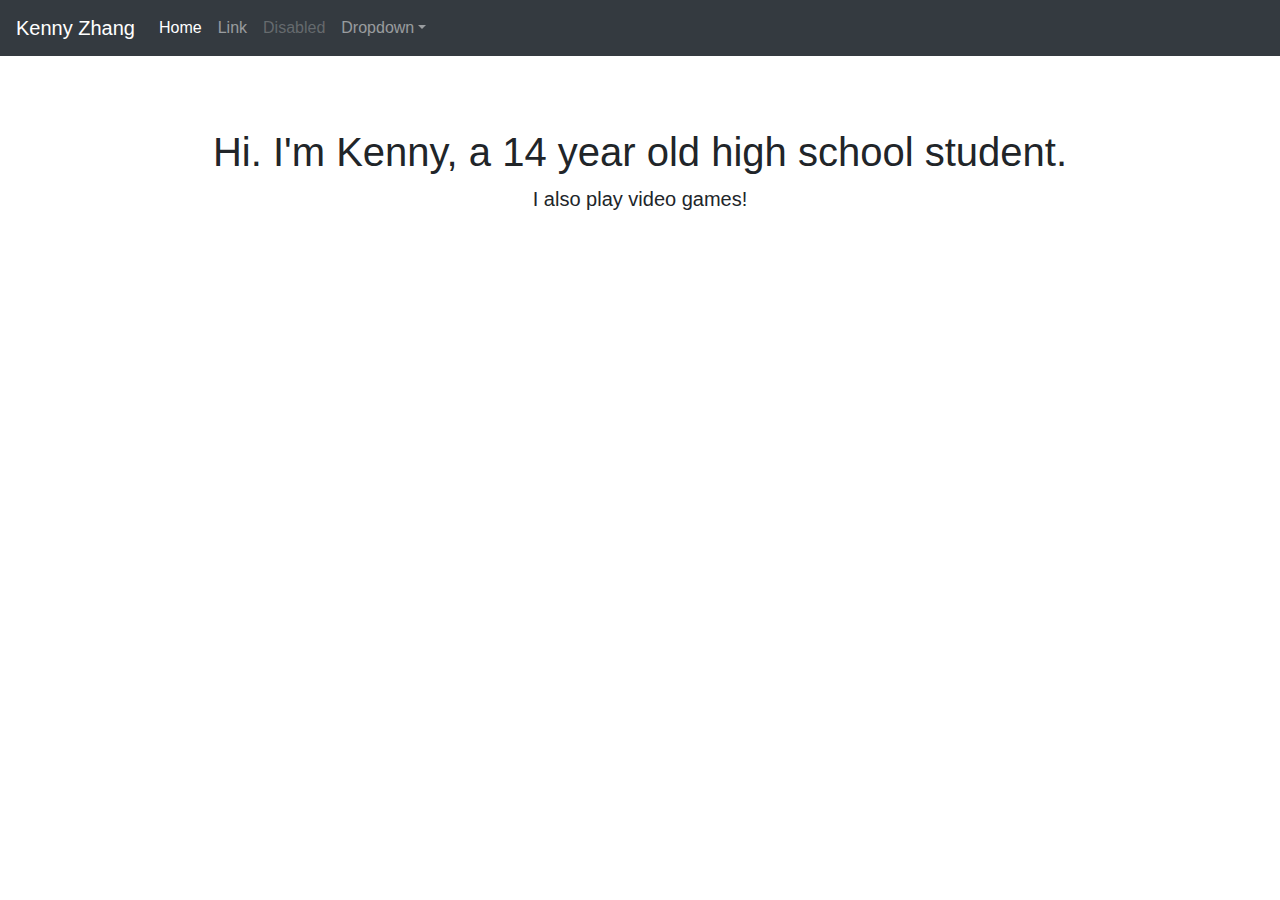
<file: index.html>
<!doctype html>
<html lang="en">
  <head>
    <meta charset="utf-8">
    <meta name="viewport" content="width=device-width, initial-scale=1, shrink-to-fit=no">
    <meta name="description" content="">
    <meta name="author" content="Mark Otto, Jacob Thornton, and Bootstrap contributors">
    <meta name="generator" content="Jekyll v4.1.1">
    <title>Starter Template · Bootstrap</title>
    <!-- Bootstrap core CSS -->
    <link rel="stylesheet" href="https://stackpath.bootstrapcdn.com/bootstrap/4.5.2/css/bootstrap.min.css" integrity="sha384-JcKb8q3iqJ61gNV9KGb8thSsNjpSL0n8PARn9HuZOnIxN0hoP+VmmDGMN5t9UJ0Z" crossorigin="anonymous">

    <!-- Favicons -->
	<meta name="theme-color" content="#563d7c">


    <style>
      .bd-placeholder-img {
        font-size: 1.125rem;
        text-anchor: middle;
        -webkit-user-select: none;
        -moz-user-select: none;
        -ms-user-select: none;
        user-select: none;
      }

      @media (min-width: 768px) {
        .bd-placeholder-img-lg {
          font-size: 3.5rem;
        }
      }
    </style>
    <!-- Custom styles for this template -->
    <link href="starter-template.css" rel="stylesheet">
  </head>
  <body>
    <nav class="navbar navbar-expand-md navbar-dark bg-dark fixed-top">
  <a class="navbar-brand" href="#">Kenny Zhang</a>
  <button class="navbar-toggler" type="button" data-toggle="collapse" data-target="#navbarsExampleDefault" aria-controls="navbarsExampleDefault" aria-expanded="false" aria-label="Toggle navigation">
    <span class="navbar-toggler-icon"></span>
  </button>

  <div class="collapse navbar-collapse" id="navbarsExampleDefault">
    <ul class="navbar-nav mr-auto">
      <li class="nav-item active">
        <a class="nav-link" href="#">Home <span class="sr-only">(current)</span></a>
      </li>
      <li class="nav-item">
        <a class="nav-link" href="#">Link</a>
      </li>
      <li class="nav-item">
        <a class="nav-link disabled" href="#" tabindex="-1" aria-disabled="true">Disabled</a>
      </li>
      <li class="nav-item dropdown">
        <a class="nav-link dropdown-toggle" href="#" id="dropdown01" data-toggle="dropdown" aria-haspopup="true" aria-expanded="false">Dropdown</a>
        <div class="dropdown-menu" aria-labelledby="dropdown01">
          <a class="dropdown-item" href="#">Action</a>
          <a class="dropdown-item" href="#">Another action</a>
          <a class="dropdown-item" href="#">Something else here</a>
        </div>
      </li>
    </ul>
  </div>
</nav>

<main role="main" class="container">

  <div class="starter-template">
    <h1>Hi. I'm Kenny, a 14 year old high school student.</h1>
    <p class="lead">I also play video games!</p>
  </div>

</main><!-- /.container -->
	<script src="https://code.jquery.com/jquery-3.5.1.slim.min.js" integrity="sha384-DfXdz2htPH0lsSSs5nCTpuj/zy4C+OGpamoFVy38MVBnE+IbbVYUew+OrCXaRkfj" crossorigin="anonymous"></script>
    <script src="https://cdn.jsdelivr.net/npm/popper.js@1.16.1/dist/umd/popper.min.js" integrity="sha384-9/reFTGAW83EW2RDu2S0VKaIzap3H66lZH81PoYlFhbGU+6BZp6G7niu735Sk7lN" crossorigin="anonymous"></script>
    <script src="https://stackpath.bootstrapcdn.com/bootstrap/4.5.2/js/bootstrap.min.js" integrity="sha384-B4gt1jrGC7Jh4AgTPSdUtOBvfO8shuf57BaghqFfPlYxofvL8/KUEfYiJOMMV+rV" crossorigin="anonymous"></script>
</html>
</file>
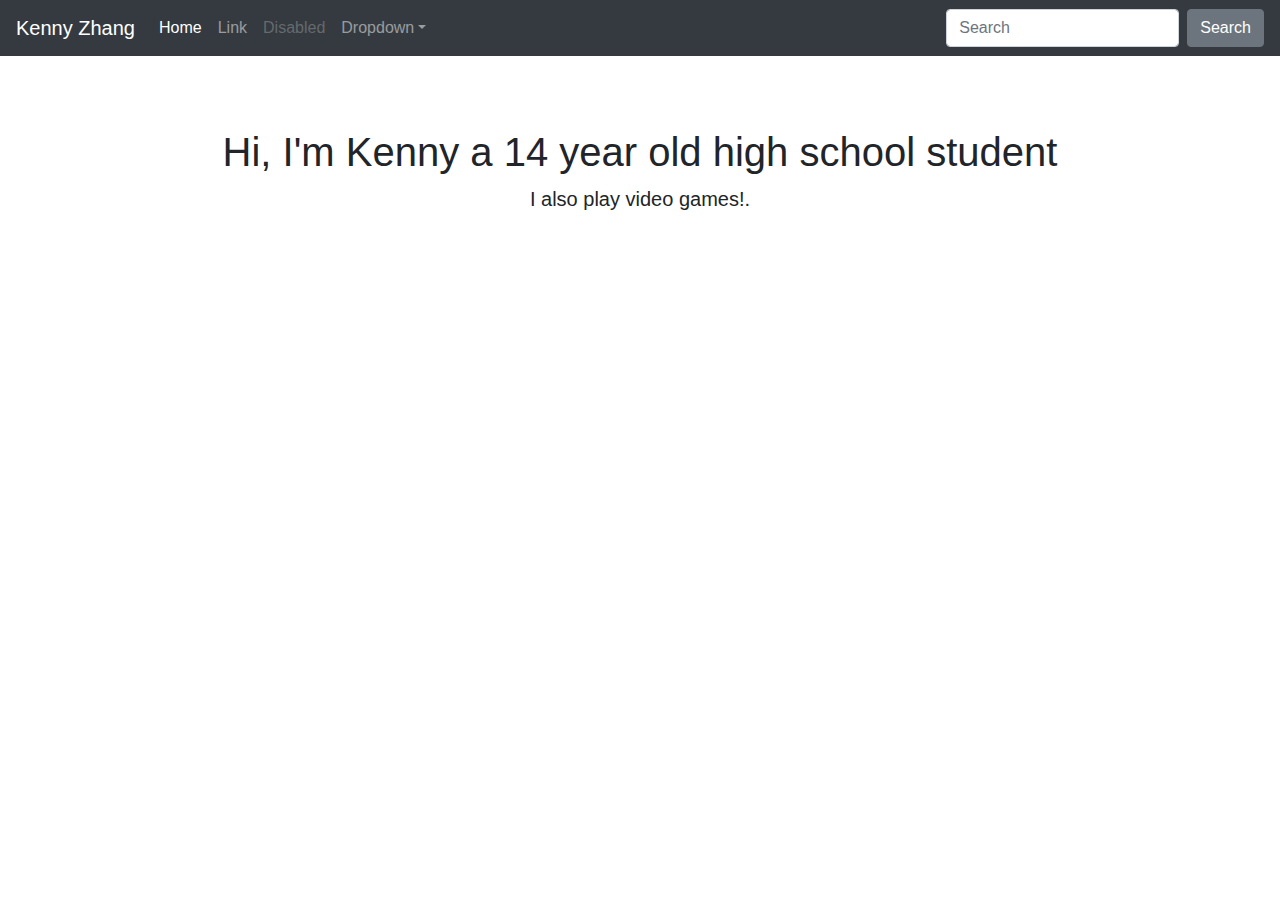
<file: cool.html>
<!doctype html>
<html lang="en">
  <head>
    <meta charset="utf-8">
    <meta name="viewport" content="width=device-width, initial-scale=1, shrink-to-fit=no">
    <meta name="description" content="">
    <meta name="author" content="Mark Otto, Jacob Thornton, and Bootstrap contributors">
    <meta name="generator" content="Jekyll v4.1.1">
    <title>Starter Template · Bootstrap</title>
    <!-- Bootstrap core CSS -->
    <link rel="stylesheet" href="https://stackpath.bootstrapcdn.com/bootstrap/4.5.2/css/bootstrap.min.css" integrity="sha384-JcKb8q3iqJ61gNV9KGb8thSsNjpSL0n8PARn9HuZOnIxN0hoP+VmmDGMN5t9UJ0Z" crossorigin="anonymous">

    <!-- Favicons -->
	<meta name="theme-color" content="#563d7c">


    <style>
      .bd-placeholder-img {
        font-size: 1.125rem;
        text-anchor: middle;
        -webkit-user-select: none;
        -moz-user-select: none;
        -ms-user-select: none;
        user-select: none;
      }

      @media (min-width: 768px) {
        .bd-placeholder-img-lg {
          font-size: 3.5rem;
        }
      }
    </style>
    <!-- Custom styles for this template -->
    <link href="starter-template.css" rel="stylesheet">
  </head>
  <body>
    <nav class="navbar navbar-expand-md navbar-dark bg-dark fixed-top">
  <a class="navbar-brand" href="#">Kenny Zhang</a>
  <button class="navbar-toggler" type="button" data-toggle="collapse" data-target="#navbarsExampleDefault" aria-controls="navbarsExampleDefault" aria-expanded="false" aria-label="Toggle navigation">
    <span class="navbar-toggler-icon"></span>
  </button>

  <div class="collapse navbar-collapse" id="navbarsExampleDefault">
    <ul class="navbar-nav mr-auto">
      <li class="nav-item active">
        <a class="nav-link" href="#">Home <span class="sr-only">(current)</span></a>
      </li>
      <li class="nav-item">
        <a class="nav-link" href="#">Link</a>
      </li>
      <li class="nav-item">
        <a class="nav-link disabled" href="#" tabindex="-1" aria-disabled="true">Disabled</a>
      </li>
      <li class="nav-item dropdown">
        <a class="nav-link dropdown-toggle" href="#" id="dropdown01" data-toggle="dropdown" aria-haspopup="true" aria-expanded="false">Dropdown</a>
        <div class="dropdown-menu" aria-labelledby="dropdown01">
          <a class="dropdown-item" href="#">Action</a>
          <a class="dropdown-item" href="#">Another action</a>
          <a class="dropdown-item" href="#">Something else here</a>
        </div>
      </li>
    </ul>
    <form class="form-inline my-2 my-lg-0">
      <input class="form-control mr-sm-2" type="text" placeholder="Search" aria-label="Search">
      <button class="btn btn-secondary my-2 my-sm-0" type="submit">Search</button>
    </form>
  </div>
</nav>

<main role="main" class="container">

  <div class="starter-template">
    <h1>Hi, I'm Kenny a 14 year old high school student</h1>
    <p class="lead">I also play video games!.</p>
  </div>

</main><!-- /.container -->
	<script src="https://code.jquery.com/jquery-3.5.1.slim.min.js" integrity="sha384-DfXdz2htPH0lsSSs5nCTpuj/zy4C+OGpamoFVy38MVBnE+IbbVYUew+OrCXaRkfj" crossorigin="anonymous"></script>
    <script src="https://cdn.jsdelivr.net/npm/popper.js@1.16.1/dist/umd/popper.min.js" integrity="sha384-9/reFTGAW83EW2RDu2S0VKaIzap3H66lZH81PoYlFhbGU+6BZp6G7niu735Sk7lN" crossorigin="anonymous"></script>
    <script src="https://stackpath.bootstrapcdn.com/bootstrap/4.5.2/js/bootstrap.min.js" integrity="sha384-B4gt1jrGC7Jh4AgTPSdUtOBvfO8shuf57BaghqFfPlYxofvL8/KUEfYiJOMMV+rV" crossorigin="anonymous"></script>
</html>
</file>
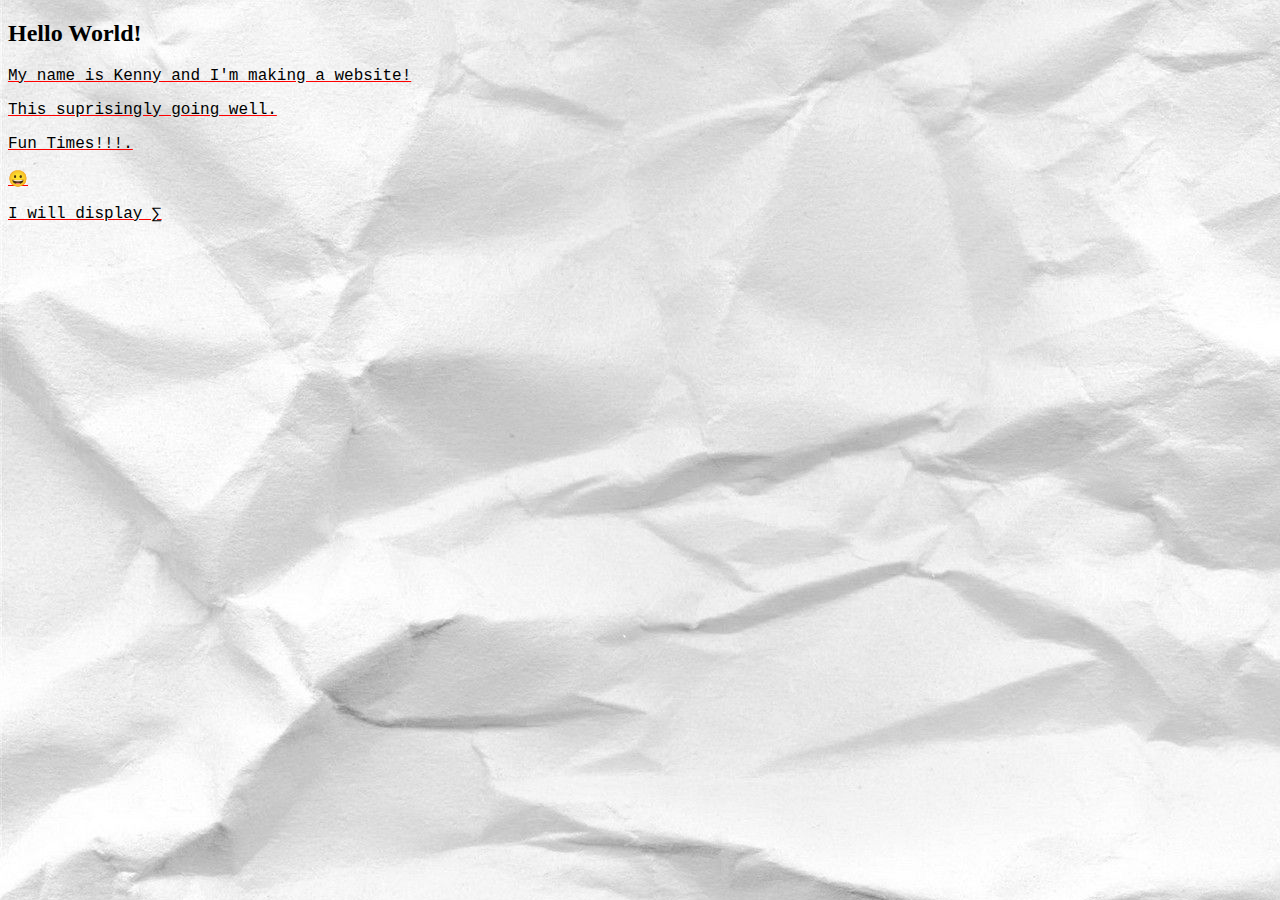
<file: old (2).html>
<!DOCTYPE html>
<html>
	<head>
		<title>
		Kenny's Website
		</title>

		<link rel="stylesheet" href="styles.css">
	</head>

	<body>
		<h2> Hello World! </h2>

		<p class="one monospace">
			My name is Kenny and I'm making a website!
		</p>

		<p class="one monospace">This suprisingly going well.</p>

		<p class="one monospace"> Fun Times!!!.</p>

		<p class="one monospace">&#128512;</p>

		<p class="one monospace">I will display &sum;</p>

	</body>
</html>
</file>
<file: starter-template.css>
body {
  padding-top: 5rem;
}
.starter-template {
  padding: 3rem 1.5rem;
  text-align: center;
}
</file>
<file: styles.css>
.smalltext {
	font-size: 8px;
}




p {
  text-decoration: underline;
  text-decoration-color: red;
}


body {
  background-image: url("paper.jpg");
}

p.monospace {
  font-family: "Lucida Console", Courier, monospace;
}
</file>
